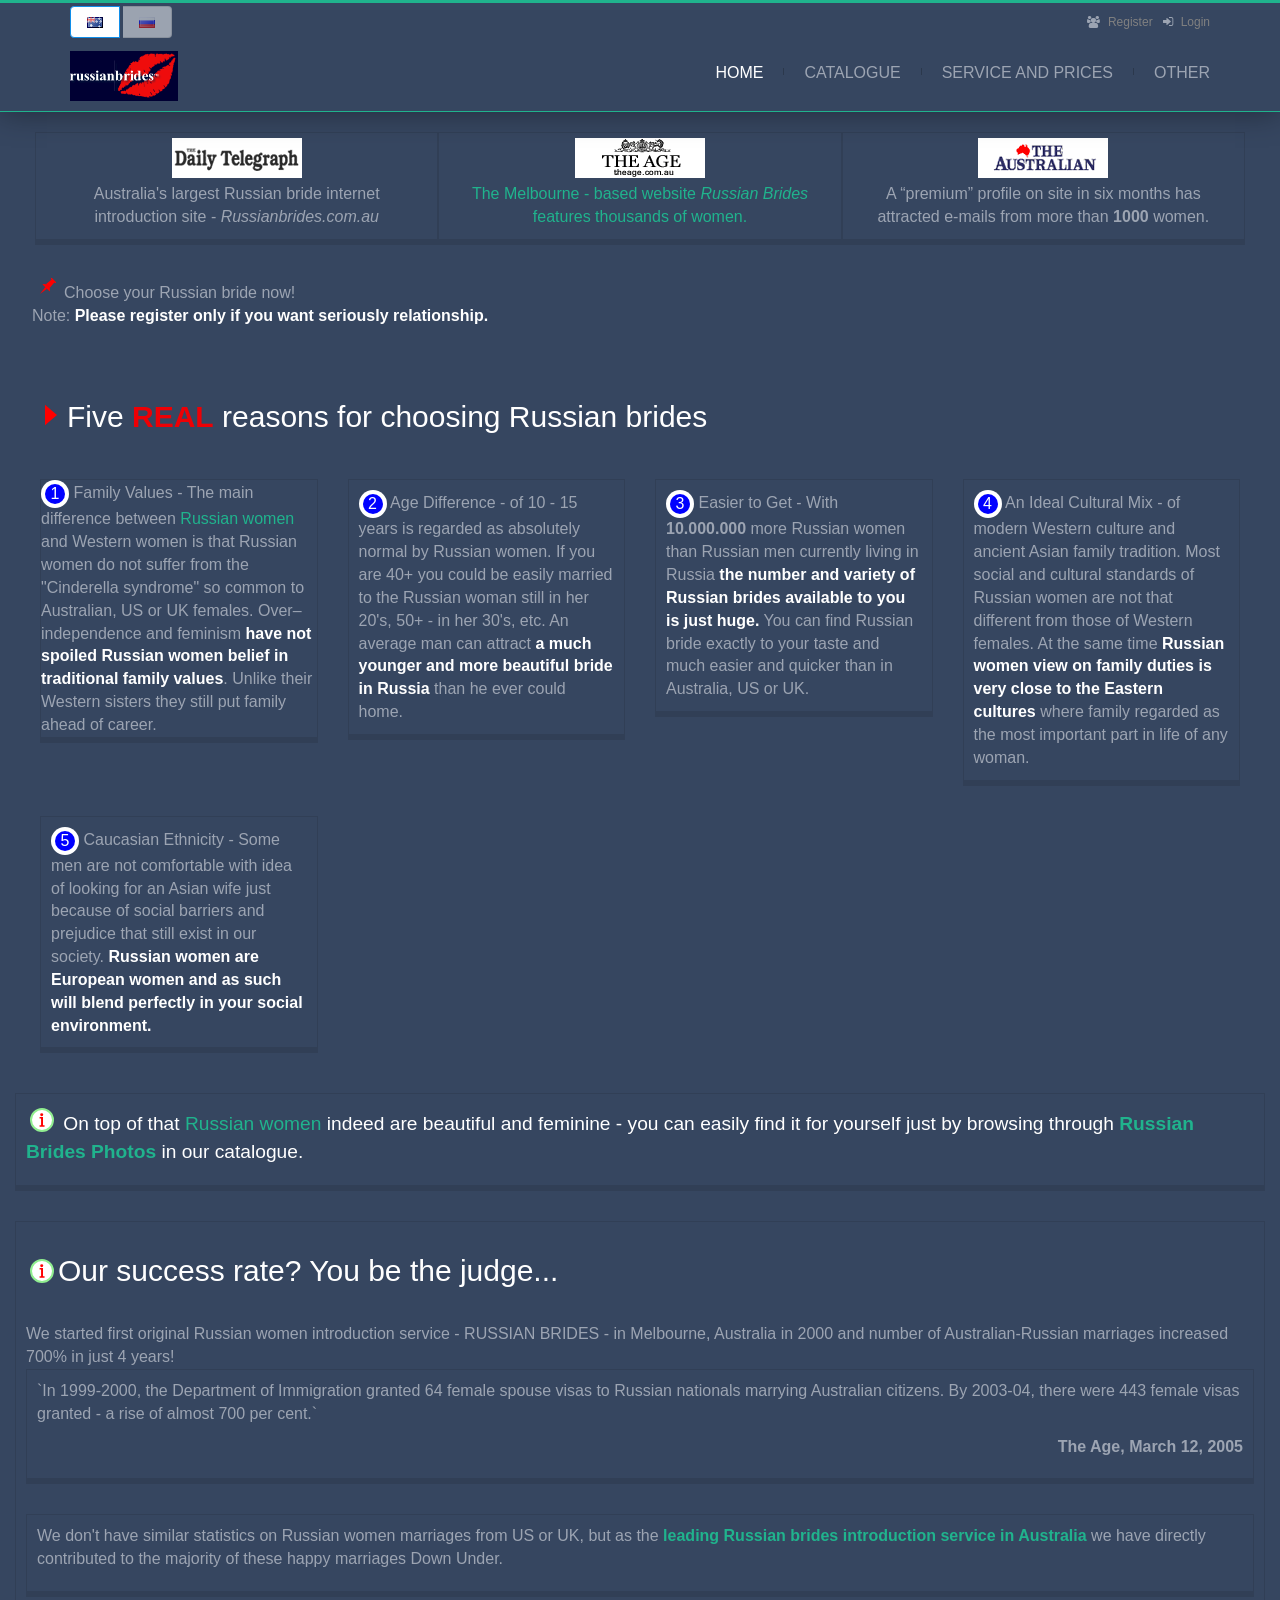
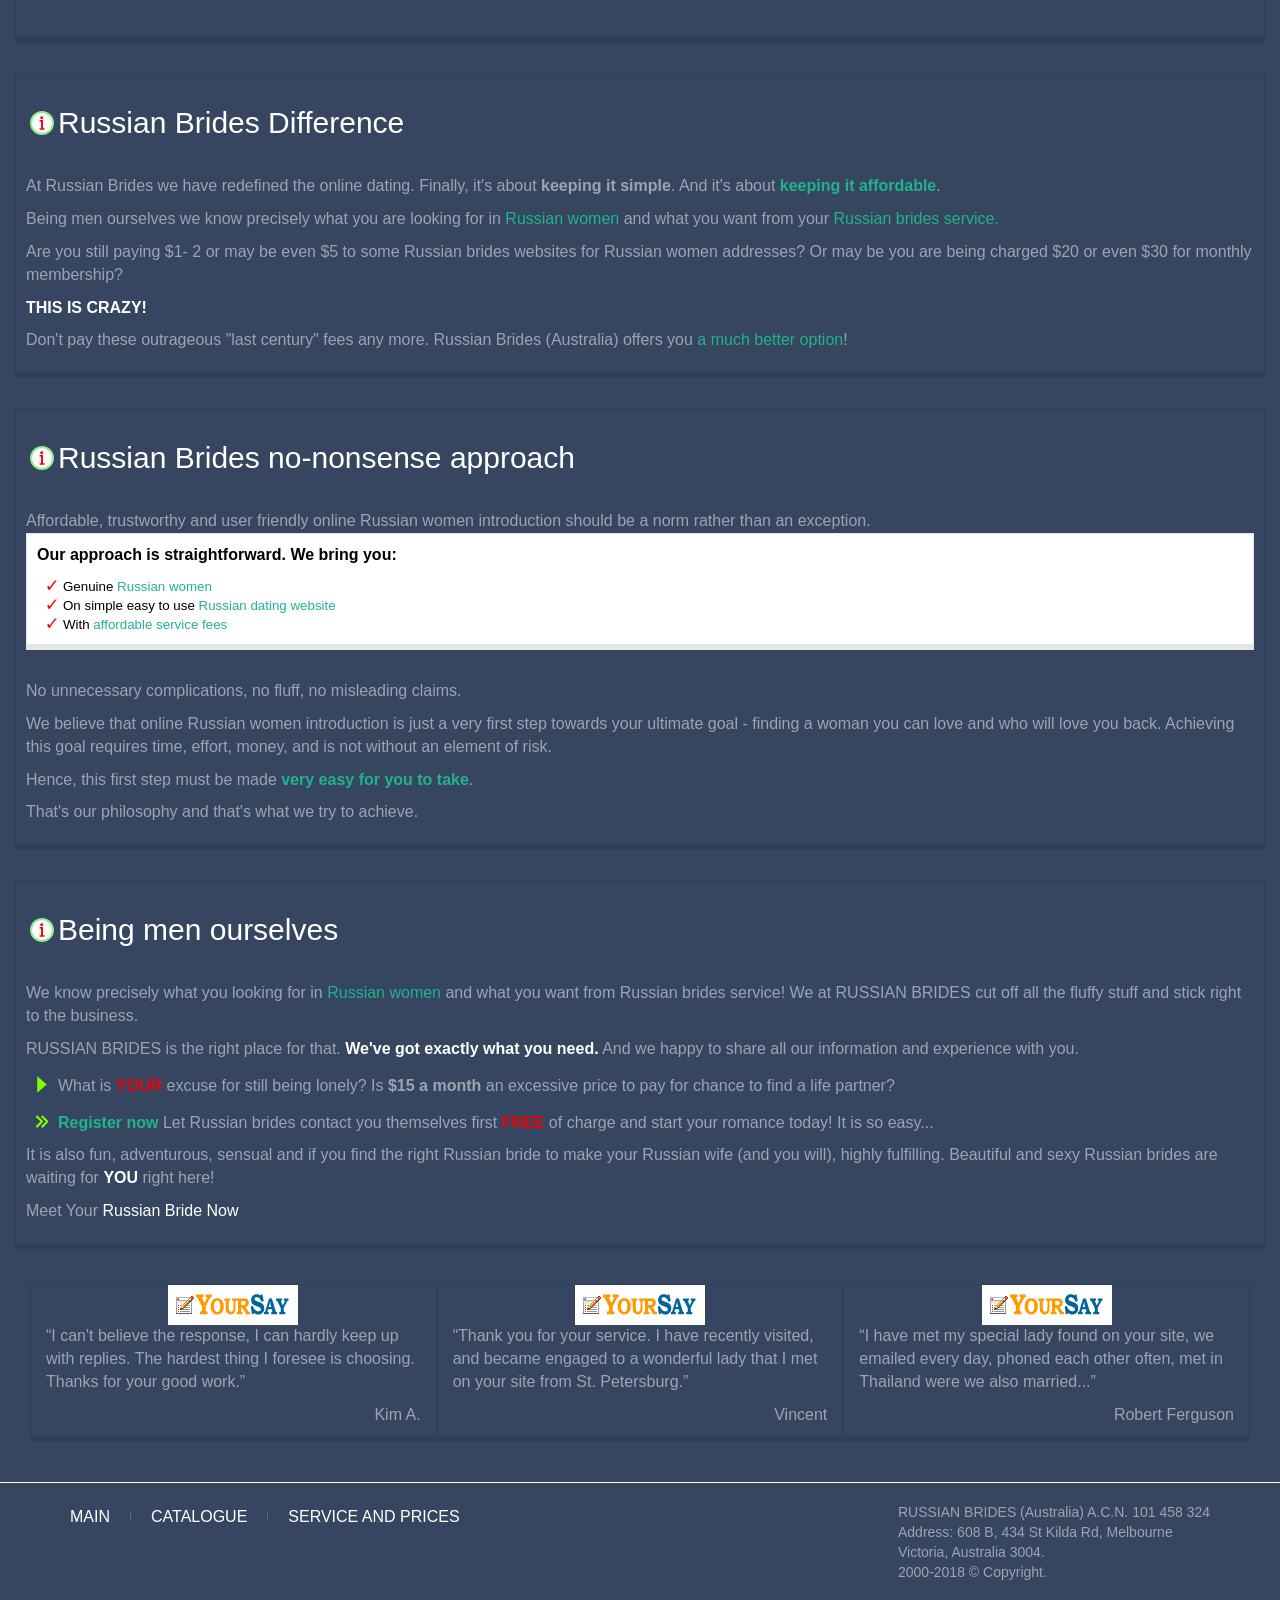
<file: index.html>
<!DOCTYPE html>
<html>
<head>
    <meta charset="UTF-8">
    <meta name="viewport" content="width=device-width, initial-scale=1, minimum-scale=1, maximum-scale=1">

    <link rel="stylesheet" type="text/css" href="css/font-awesome.min.css">
    <link rel="stylesheet" type="text/css" href="css/antd.css?20142206">
    <link rel="stylesheet" type="text/css" href="css/rc-dialog.css?20142206">
    <link rel="stylesheet" type="text/css" href="css/common-crop.css?20142206">
    <link rel="stylesheet" type="text/css" href="css/real-estate.css?20142206">
    <link rel="stylesheet" type="text/css" href="css/rb.css">

    <!-- <script src="http://www.kosmosnimki.ru/lib/geomixer_1.3/geomixer-src.js"></script> -->
	<script src="./ext/geomixer-src.js"></script>

    <title>RussianBrides - Australia</title>

<style type="text/css">
</style>

</head>

<body class="rb-dark">
<div>
	<div class="rb-main">
			<div class="header">
				<div class="header-inner">
					<nav class="navbar navbar-default">
						<div class="header-secondary rb-header1"></div>
						<div class="container rb-nav"></div>
					</nav>
				</div>
			</div>
		<div class="main-wrapper">
			<div class="main container">
				<div class="main-inner">
					<div class="professionalContainer block-content rb-row-box">
						<div class="block-content-inner">
							<div class="row rb-row"><!-- Top links -->
								<div class="col-sm-4 center box rb-box mb0"><img class="logo" src="css/img/logo_daily.gif" width="130" height="40" vspace="5" alt="The Daily Telegraph" border="0"><p>Australia's largest Russian bride internet introduction site - <i>Russianbrides.com.au</i></p></div>
								
								<div class="col-sm-4 center box rb-td mb0"><img class="logo" src="css/img/logo_age.gif" width="130" height="40" vspace="5" alt="The Sydney Morning Herald" border="0"><p><a href="http://www.theage.com.au/articles/2003/02/07/1044579926746.html" target="_blank">The Melbourne - based website <i>Russian Brides</i> features thousands of women.</a></p></div>

								<div class="col-sm-4 center box rb-td mb0"><img class="logo" src="css/img/logo_australian.gif" width="130" height="40" vspace="5" alt="The Australian" border="0"><p>A “premium” profile on site in six months has attracted e-mails from more than <b>1000</b> women.</p>
								</div>
							</div>
						</div>
					</div>
					<div class="block-content-inner rb-servise">
						<div class="row">
							<div class="col-sm-12 pdl32">
								<span class="title"><svg role="img" class="svgIcon"><use xlink:href="#point" href="#point"></use></svg><span>Choose your Russian bride now!</span></span>
								<p>Note: <b class="colorw">Please register only if you want seriously relationship.</b></p>
							</div>
						</div>
						<div class="row">
							<div class="col-sm-12 galerList"></div><!-- Most Recent Brides	-->
						</div>
					</div>
						<div class="block-content-inner rb-servise">
							<div class="boxes">
								<div class="row">
									<div class="col-sm-12 ">
									
					<div class="col-sm-12 rb-row-box">
							<div class="rb-row-box">
								  <h3 class="colorw"><svg role="img" class="svgIcon"><use xlink:href="#tl-arrow-right" href="#tl-arrow-right"></use></svg><span>Five <b class="colorr">REAL</b> reasons for choosing Russian brides</span></h3>
							</div>

						<div class="col-sm-3 col-md-3">
							<div class="box ">
	<span class="rb-num"><span>1</span></span>
	<span class="rb-title">Family Values</span>
	<span class="news"> -  The main difference between <a href="russian-women.html">Russian women</a> and Western women is that Russian women do not suffer from the "Cinderella syndrome" so common to Australian, US or UK females. Over–independence and feminism <b class="colorw">have not spoiled Russian women belief in traditional family values</b>. Unlike their Western sisters they still put family ahead of career.</span> 
							</div>
						</div>
						<div class="col-sm-3 col-md-3">
							<div class="box rb-row-box">
	<span class="rb-num"><span>2</span></span>
	<span class="rb-title">Age Difference</span>
	<span class="news"> - of 10 - 15 years is regarded as absolutely normal by Russian women. If you are 40+ you could be easily married to the Russian woman still in her 20's, 50+ - in her 30's, etc. An average man can attract <b class="colorw">a much younger and more beautiful bride in Russia</b> than he ever could home.</span> 
							</div>
						</div>
						<div class="col-sm-3 col-md-3">
							<div class="box rb-row-box">
	<span class="rb-num"><span>3</span></span>
	<span class="rb-title">Easier to Get</span>
	<span class="news"> -  With <b>10.000.000</b> more Russian women than Russian men currently living in Russia <b class="colorw">the number and variety of Russian brides available to you is just huge.</b> You can find Russian bride exactly to your taste and much easier and quicker than in Australia, US or UK.</span> 
							</div>
						</div>
						<div class="col-sm-3 col-md-3">
							<div class="box rb-row-box">
	<span class="rb-num"><span>4</span></span>
	<span class="rb-title">An Ideal Cultural Mix</span>
	<span class="news"> - of modern Western culture and ancient Asian family tradition. Most social and cultural standards of Russian women are not that different from those of Western females. At the same time <b class="colorw">Russian women view on family duties is very close to the Eastern cultures</b> where family regarded as the most important part in life of any woman.</span> 
							</div>
						</div>
						<div class="col-sm-3 col-md-3">
							<div class="box rb-row-box">
	<span class="rb-num"><span>5</span></span>
	<span class="rb-title">Caucasian Ethnicity</span>
	<span class="news"> -  Some men are not comfortable with idea of looking for an Asian wife just because of social barriers and prejudice that still exist in our society. <b class="colorw">Russian women are European women and as such will blend perfectly in your social environment.</b></span>
							</div>
						</div>
					</div>
					
<div class="box rb-row-box rb-servise colorw">
<p class="fsl"><svg role="img" class="svgIcon rounded"><use xlink:href="#info" href="#info"></use></svg>
	On top of that <a href="russian-women.html">Russian women</a> indeed are beautiful and feminine - you can easily find it for yourself just by browsing through <b><a href="catalogue.html">Russian Brides Photos</a></b> in our catalogue.
</p>
</div>

<div class="box rb-row-box rb-servise">
	<h3 class=" colorw"><svg role="img" class="svgIcon rounded"><use xlink:href="#info" href="#info"></use></svg>Our success rate? You be the judge...</h3>
	<span class="news">We started first original Russian women introduction service - RUSSIAN BRIDES - in Melbourne, Australia in 2000 and number of Australian-Russian marriages increased 700% in just 4 years!</span>

<div class="box rb-row-box rb-servise">
	<p class="news">
	`In 1999-2000, the Department of Immigration granted 64 female spouse visas to Russian nationals marrying Australian citizens. By 2003-04, there were 443 female visas granted - a rise of almost 700 per cent.`
	</p>
	<p class="autor ta-right">The Age, March 12, 2005</p>
</div>
<div class="box rb-row-box rb-servise">
<p>We don't have similar statistics on Russian women marriages from US or UK, but as the <b><a href="testimonies.html">leading Russian brides introduction service in Australia</a></b> we have directly contributed to the majority of these happy marriages Down Under.</p>
</div>
</div>

<div class="box rb-row-box rb-servise">
<p>
	<h3 class="colorw"><svg role="img" class="svgIcon rounded"><use xlink:href="#info" href="#info"></use></svg>Russian Brides Difference</h3>
	<span class="news">At Russian Brides we have redefined the online dating. Finally, it's about <b>keeping it simple</b>. And it's about <b><a href="service.html">keeping it affordable</a></b>.</span>
</p>
<p>Being men ourselves we know precisely what you are looking for in <a href="russian-women.html">Russian women</a> and what you want from your <a href="service.html">Russian brides service.</a></p>

								  
<p>Are you still paying $1- 2 or may be even $5 to some Russian brides websites for Russian women addresses? Or may be you are being charged $20 or even $30 for monthly membership?</p>
<p><b class="colorw">THIS IS CRAZY!</b></p>
<p>Don't pay these outrageous "last century" fees any more. Russian Brides (Australia) offers you <a href="service.html">a much better option</a>!</p>
</div>

<div class="box rb-row-box rb-servise">


<h3 class="colorw"><svg role="img" class="svgIcon rounded"><use xlink:href="#info" href="#info"></use></svg>Russian Brides no-nonsense approach</h3>
<span class="news"> Affordable, trustworthy and user friendly online Russian women introduction should be a norm rather than an exception.</span>
<div class="box rb-row-box rb-servise bgw colorb">
	<p><b>Our approach is straightforward. We bring you:</b></p>
	<p class="galka_transp">Genuine <a href="catalogue.html">Russian women</a></p>
	<p class="galka_transp">On simple easy to use <a href="testimonies.html">Russian dating website</a></p>
	<p class="galka_transp">With <a href="service.html">affordable service fees</a></p>
</div>


<p>No unnecessary complications, no fluff, no misleading claims.</p>
<p>We believe that online Russian women introduction is just a very first step towards your ultimate goal - finding a woman you can love and who will love you back. Achieving this goal requires time, effort, money, and is not without an element of risk.</p>
<p>Hence, this first step must be made <a href="registration.html"><b>very easy for you to take</b></a>.</p>
<p>That's our philosophy and that's what we try to achieve.</p>
</div>

<div class="box rb-row-box rb-servise">

<h3 class="colorw"><svg role="img" class="svgIcon rounded"><use xlink:href="#info" href="#info"></use></svg>Being men ourselves</h3>
<p class="news"> We know precisely what you looking for in <a href="russian-women.html">Russian women</a> and what you want from Russian brides service! We at RUSSIAN BRIDES cut off all the fluffy stuff and stick right to the business.</p>

<p class="news"> RUSSIAN BRIDES is the right place for that. <b class="colorw">We've got exactly what you need.</b> And we happy to share all our information and experience with you.</p>


<p class="pdlbp"><svg role="img" class="svgIcon green"><use xlink:href="#tl-arrow-right" href="#tl-arrow-right"></use></svg><span>What is <b class="colorr">YOUR</b> excuse for still being lonely? Is <b> $15 a month</b> an excessive price to pay for chance to find a life partner?</span></p>

<p class=""><svg role="img" class="svgIcon green"><use xlink:href="#shift" href="#shift"></use></svg><span><a href="registration.html" title="Russian Brides registration"><b>Register now</b></a> Let Russian brides contact you themselves first <b class="colorr">FREE</b> of charge and start your romance today! It is so easy...</span></p>


<p class="news">It is also fun, adventurous, sensual and if you find the right Russian bride to make your Russian wife (and you will), highly fulfilling. Beautiful and sexy Russian brides are waiting for <b class="colorw">YOU</b> right here!</p>
									
<p>Meet Your <a href="catalogue.html" title="Russian Brides cataloque" class="colorw">Russian Bride Now</a></p>
</div>

<div class="col-sm-12 col-md-12">
		<div class="box col-sm-4 col-md-4 clients_testimony">
			<p class="news">“I can't believe the response, I can hardly keep up with replies. The hardest thing I foresee is choosing. Thanks for your good work.”</p>
			<p class="ta-right">Kim A.</p>
		</div>
	<div class="box col-sm-4 col-md-4 clients_testimony">
		<p class="news">“Thank you for your service. I have recently visited, and became engaged to a wonderful lady that I met on your site from St. Petersburg.”</p>
		<p class="ta-right">Vincent</p>
	</div>
	<div class="box col-sm-4 col-md-4 clients_testimony">
		<p class="news">“I have met my special lady found on your site, we emailed every day, phoned each other often, met in Thailand were we also married...”</p>
		<p class="ta-right">Robert Ferguson</p>
	</div>
</div>

									</div>
								</div>
							</div>
						</div>
				</div>
			</div>
		</div>
	</div>
</div>

<div class="footer-wrapper"></div>
	
<div>
	<div data-reactroot="" class="registerDialog"></div>
</div>
<div>
	<div data-reactroot="" class="signDialog"></div>
</div>
<div>
	<div data-reactroot="" class="forgotDialog"></div>
</div>
	<script src="./js/Utils.js"></script>
	<script>
		B.Galer.getPage(0);
	</script>

</body>
</html>
</file>
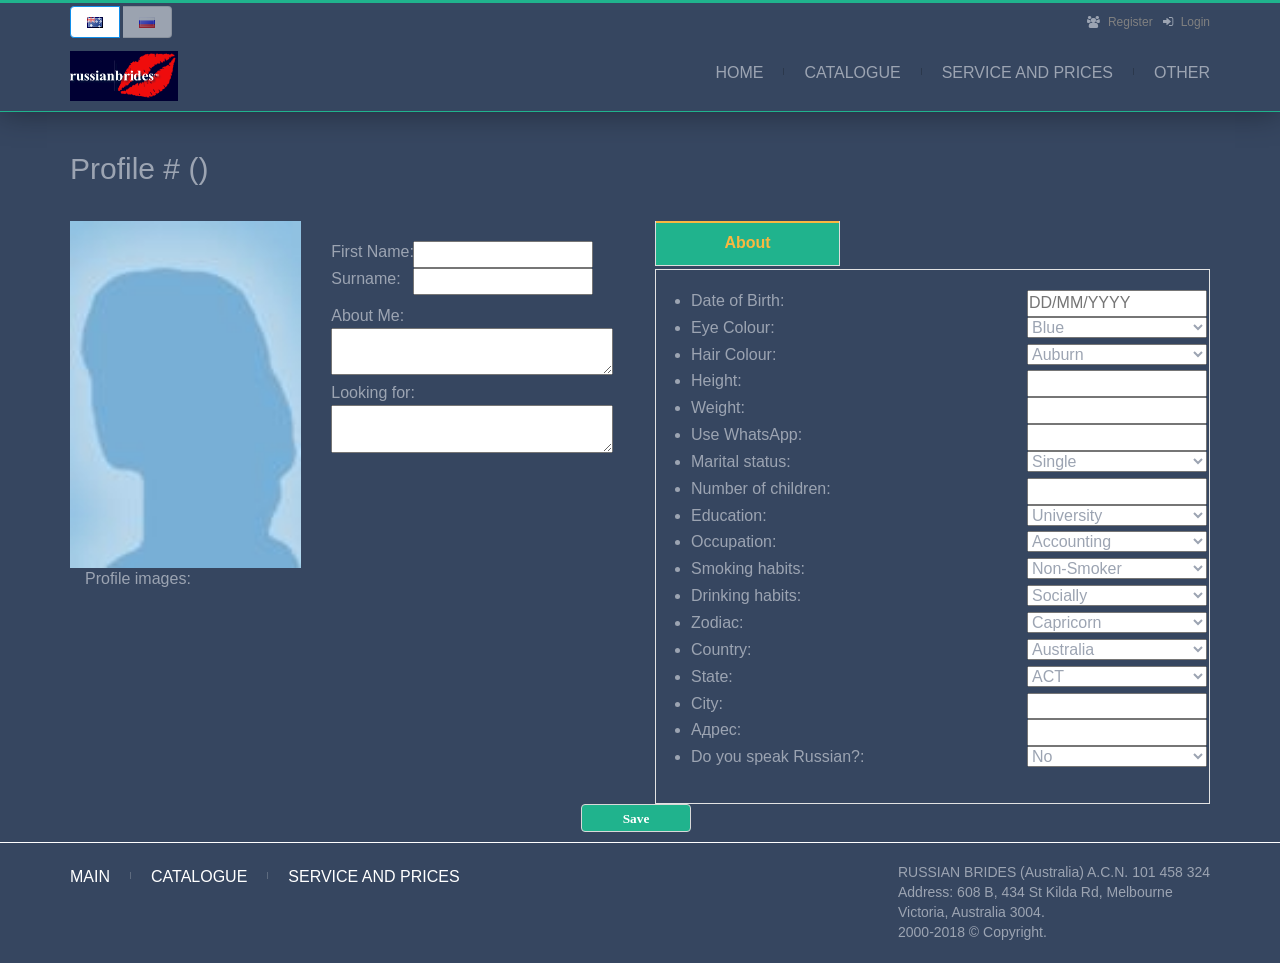
<file: profile.html>
<!DOCTYPE html>
<html>
<head>
    <meta charset="UTF-8">
    <meta name="viewport" content="width=device-width, initial-scale=1, minimum-scale=1, maximum-scale=1">

    <link rel="stylesheet" type="text/css" href="css/font-awesome.min.css">
    <link rel="stylesheet" type="text/css" href="css/antd.css?20142206">
    <link rel="stylesheet" type="text/css" href="css/rc-dialog.css?20142206">
    <link rel="stylesheet" type="text/css" href="css/common-crop.css?20142206">
    <link rel="stylesheet" type="text/css" href="css/real-estate.css?20142206">
    <link rel="stylesheet" type="text/css" href="css/rb.css">

	<script src="./ext/geomixer-src.js"></script>

    <title>RussianBrides - Australia</title>

</head>

<body class="rb-dark">
<div>
	<div class="rb-main">
		<div class="header">
			<div class="header-inner">
				<nav class="navbar navbar-default">
					<div class="header-secondary rb-header1"></div>
					<div class="container rb-nav"></div>
				</nav>
			</div>
		</div>

		<div class="main-wrapper">
			<div class="main">
				<div class="main-inner">
					<div class="container rb-item-detail">
						<div class="block-content rb-vert-10 rb-mtop-10">

							<div class="block-content-inner">
							<form class="rb-form-profile">
								<h3 class="rb-line-after rb-width80">Profile #<span class="rb-item-onum"></span> (<span class="rb-item-pName"></span>)</h3>

								<div class="row">
									<div class="col-sm-6">
										<div class="col-sm-12">
											<div class="box1">
												<div class="row">
													<div class="col-md-12 col-lg-5">
														<div class="row">
															<div class="box-picture">
																<a href="#">
																	<img class="rb-src-jpg2" src="css/img/blankm.jpg" alt="">
																	<!-- <span></span> -->
																</a>
<div class="rb-icons collapse">
	<span class="rb-left" title="Rotate photo">
		<i class="anticon anticon-loading-3-quarters cmdRotate"></i>
	</span>
	<span class="rb-center">
		<i class="anticon anticon-minus-circle-o cmdZoomOut"></i>
		<i class="anticon anticon-plus-circle-o cmdZoomIn"></i>
	</span>
	<span class="rb-right" title="Delete photo">
		<i class="anticon anticon-close-circle cmdImageDel"></i>
	</span>
</div>
															</div><!-- /.box-picture -->
										<div class="col-sm-12">
											<div class="rb-width80">Profile images:</div>
											<ul class="ant-pagination ant-table-pagination rb-images" unselectable="unselectable" style="float: none;">
											</ul>
										
										</div>
														</div><!-- /.row -->
													</div>

													<div class="col-md-12 col-lg-7">
														<div class="row">
															<div class="box-body">
																<ul class="list-bulleted" style="list-style: none;">
																	<li><span class="dot">First Name: </span><input name="fname" style="margin-right: 20px;" /></li>
																	<li><span class="dot">Surname: </span><input name="sname" style="margin-right: 20px;" /></li>
																</ul>
																<span>About Me:</span><br>
																<textarea name="you" class="rb-item-you" style="width: 282px;"></textarea><br>
																<span>Looking for:</span><br>
																<textarea name="him" class="rb-item-him" style="width: 282px;"></textarea>
															</div><!-- /.box-body -->
														</div><!-- /.row -->
													</div>
												</div><!-- /.row -->
											</div><!-- /.box -->
										</div>
									</div>

									<div class="col-sm-6">
										<ul id="myTab" class="nav nav-tabs three rb-tab-nav">
											<li class="active" tabName="overview"><a href="#myTab" data-toggle="tab">About</a></li>
											<li class="collapse" tabName="contact"><a href="#myTab" data-toggle="tab">Contacts</a></li>
										</ul>

										<div id="myTabContent" class="tab-content">
											<div class="tab-pane fade in tab-contact">
												<div class="row">
													<div class="col-sm-6 col-md-6">
														<a class="btn btn-secondary btn-block cmdTalk" href="#"><i class="fa fa-envelope"></i>Talk Room</a>
													</div>
													<div class="col-sm-6 col-md-6 ">
														<a class="btn btn-secondary btn-block cmdHerAddress" href="#"><i class="fa fa-envelope"></i>Get Address</a>
													</div>
													<div class="col-sm-6 col-md-6">
														<a class="btn btn-secondary btn-block rb-href-url" href="#" target="_blank"><i class="fa fa-envelope"></i>Last Location</a>
													</div>
													<div class="col-sm-6 col-md-6">
														<a class="btn btn-secondary btn-block collapse" href="#"><i class="fa fa-envelope"></i> Copy Link </a>
													</div>
													<div class="col-sm-6 col-md-6">
														<a class="btn btn-secondary btn-block collapse" href="#"><i class="fa fa-envelope"></i> To Favorites </a>
													</div>
													<div class="col-sm-6 col-md-6">
														<a class="btn btn-secondary btn-block collapse" href="#"><i class="fa fa-envelope"></i> Contact </a>
													</div>
												</div>
											</div>

											<div class="tab-pane fade in tab-overview active">
												<div class="row">
													<div class="col-sm-12 col-md-12 mlr15">
														<ul class="list-bulleted">
															<li><span class="dot">Date of Birth: </span><input name="bdate" placeholder="DD/MM/YYYY" class="" /></li>
															<li><span class="dot">Eye Colour: </span>
              <select name="EyeColor">
                <option>Blue</option>
                <option>Brown</option>
                <option>Dark brown</option>
                <option>Hazel</option>
                <option>Green grey</option>
                <option>Green</option>
                <option>Grey</option>
                <option>Blue grey</option>
                <option>Blue green</option>
                <option>Turquoise</option>
              </select>
															</li>
															<li><span class="dot">Hair Colour: </span>
              <select name="HairColor">
                <option>Auburn</option>
                <option>Black</option>
                <option>Blonde</option>
                <option>Brown</option>
                <option>Dark brown</option>
                <option>Grey</option>
                <option>Hazel</option>
                <option>Red</option>
                <option>Silver</option>
                <option>White</option>
                <option>Bald</option>
              </select>
															</li>
															<li><span class="dot">Height: </span><input name="hight" class="rb-item rb-item-hight" /></li>
															<li><span class="dot">Weight: </span><input name="weight" class="rb-item rb-item-weight" /></li>
															<li><span class="dot">Use WhatsApp: </span><input name="whatsapp" class="" /></li>
															<li><span class="dot">Marital status: </span>
<select name="marital">
                <option>Single</option>
                <option>Divorced</option>
                <option>Separated</option>
                <option>Widowed</option>
                <option>Married</option>
              </select>
															</li>
															<li><span class="dot">Number of children: </span><input name="nkids" class="rb-item rb-item-nkids" /></li>
															<li><span class="dot">Education: </span>
			<select name="edu">
                <option>University</option>
                <option>College</option>
                <option>Student</option>
                <option>School</option>
			</select>
															</li>
															<li><span class="dot">Occupation: </span>
			<select name="Occupation">
              <option>Accounting</option>
                <option>Administration</option>
                <option>Advertising</option>
                <option>Banking &amp; Finance</option>
                <option>Customer Service</option>
                <option>Community &amp; Social work</option>
                <option>Construction &amp; Architecture</option>
                <option>Defence &amp; Essential Services</option>
                <option>Education</option>
                <option>Engineering</option>
                <option>Healthcare</option>
                <option>Hospitality, Travel &amp; Tourism</option>
                <option>Human Resources</option>
                <option>IT &amp; Telecommunications</option>
                <option>Legal</option>
                <option>Transport &amp; Supply</option>
                <option>Management</option>
                <option>Manufacturing</option>
                <option>Marketing / Public Relations</option>
                <option>Media, Entertainment &amp; Arts</option>
                <option>Retail</option>
                <option>Sales</option>
                <option>Scientific</option>
                <option>Trades &amp; Services</option>
                <option>Uncategorised</option>
			</select>
															</li>
															<li><span class="dot">Smoking habits: </span>
<select name="Smoking">
                <option>Non-Smoker</option>
                <option>Socially</option>				
                <option>Occasionally</option>
                <option>Regularly</option>
              </select>
															</li>
															<li><span class="dot">Drinking habits: </span>
<select name="Drinking">
                <option>Socially</option>
                <option>Occasionally</option>
                <option>Frequently</option>
                <option>Never drink</option>
              </select>
															</li>
															<li><span class="dot">Zodiac: </span>
              <select name="zodiac">
                <option>Capricorn</option>
                <option>Aquarius</option>
                <option>Pisces</option>
                <option>Aries</option>
                <option>Taurus</option>
                <option>Gemini</option>
                <option>Cancer</option>
                <option>Leo</option>
                <option>Virgo</option>
                <option>Libra</option>
                <option>Scorpio</option>
                <option>Sagittarius</option>
              </select>
															</li>
															<li><span class="dot">Country: </span><select name="country">
<option value="Australia">Australia</option>
<option value="New Zealand">New Zealand</option>
<option value="Afghanistan">Afghanistan</option>
<option value="Albania">Albania</option>
<option value="Algeria">Algeria</option>
<option value="American Samoa">American Samoa</option>
<option value="Andorra">Andorra</option>
<option value="Angola">Angola</option>
<option value="Anguilla">Anguilla</option>
<option value="Antarctica">Antarctica</option>
<option value="Antigua And Barbuda">Antigua And Barbuda</option>
<option value="Argentina">Argentina</option>
<option value="Armenia">Armenia</option>
<option value="Aruba">Aruba</option>
<option value="Australia">Australia</option>
<option value="Austria">Austria</option>
<option value="Azerbaijan">Azerbaijan</option>
<option value="Bahamas, The">Bahamas, The</option>
<option value="Bahrain">Bahrain</option>
<option value="Bangladesh">Bangladesh</option>
<option value="Barbados">Barbados</option>
<option value="Belarus">Belarus</option>
<option value="Belgium">Belgium</option>
<option value="Belize">Belize</option>
<option value="Benin">Benin</option>
<option value="Bermuda">Bermuda</option>
<option value="Bhutan">Bhutan</option>
<option value="Bolivia">Bolivia</option>
<option value="Bosnia and Herzegovina">Bosnia and Herzegovina</option>
<option value="Botswana">Botswana</option>
<option value="Bouvet Island">Bouvet Island</option>
<option value="Brazil">Brazil</option>
<option value="British Indian Ocean Territory">British Indian Ocean Territory</option>
<option value="Brunei">Brunei</option>
<option value="Bulgaria">Bulgaria</option>
<option value="Burkina Faso">Burkina Faso</option>
<option value="Burundi">Burundi</option>
<option value="Cambodia">Cambodia</option>
<option value="Cameroon">Cameroon</option>
<option value="Canada">Canada</option>
<option value="Cape Verde">Cape Verde</option>
<option value="Cayman Islands">Cayman Islands</option>
<option value="Central African Republic">Central African Republic</option>
<option value="Chad">Chad</option>
<option value="Chile">Chile</option>
<option value="China">China</option>
<option value="Christmas Island">Christmas Island</option>
<option value="Cocos (Keeling) Islands">Cocos (Keeling) Islands</option>
<option value="Colombia">Colombia</option>
<option value="Comoros">Comoros</option>
<option value="Congo">Congo</option>
<option value="Congo, Democractic Republic of the">Congo, Democractic Republic of the</option>
<option value="Cook Islands">Cook Islands</option>
<option value="Costa Rica">Costa Rica</option>
<option value="Cote D'Ivoire (Ivory Coast)">Cote D'Ivoire (Ivory Coast)</option>
<option value="Croatia (Hrvatska)">Croatia (Hrvatska)</option>
<option value="Cuba">Cuba</option>
<option value="Cyprus">Cyprus</option>
<option value="Czech Republic">Czech Republic</option>
<option value="Denmark">Denmark</option>
<option value="Djibouti">Djibouti</option>
<option value="Dominica">Dominica</option>
<option value="Dominican Republic">Dominican Republic</option>
<option value="East Timor">East Timor</option>
<option value="Ecuador">Ecuador</option>
<option value="Egypt">Egypt</option>
<option value="El Salvador">El Salvador</option>
<option value="Equatorial Guinea">Equatorial Guinea</option>
<option value="Eritrea">Eritrea</option>
<option value="Estonia">Estonia</option>
<option value="Ethiopia">Ethiopia</option>
<option value="Falkland Islands (Islas Malvinas)">Falkland Islands (Islas Malvinas)</option>
<option value="Faroe Islands">Faroe Islands</option>
<option value="Fiji Islands">Fiji Islands</option>
<option value="Finland">Finland</option>
<option value="France">France</option>
<option value="French Guiana">French Guiana</option>
<option value="French Polynesia">French Polynesia</option>
<option value="French Southern Territories">French Southern Territories</option>
<option value="Gabon">Gabon</option>
<option value="Gambia, The">Gambia, The</option>
<option value="Georgia">Georgia</option>
<option value="Germany">Germany</option>
<option value="Ghana">Ghana</option>
<option value="Gibraltar">Gibraltar</option>
<option value="Greece">Greece</option>
<option value="Greenland">Greenland</option>
<option value="Grenada">Grenada</option>
<option value="Guadeloupe">Guadeloupe</option>
<option value="Guam">Guam</option>
<option value="Guatemala">Guatemala</option>
<option value="Guinea">Guinea</option>
<option value="Guinea-Bissau">Guinea-Bissau</option>
<option value="Guyana">Guyana</option>
<option value="Haiti">Haiti</option>
<option value="Heard and McDonald Islands">Heard and McDonald Islands</option>
<option value="Honduras">Honduras</option>
<option value="Hong Kong S.A.R.">Hong Kong S.A.R.</option>
<option value="Hungary">Hungary</option>
<option value="Iceland">Iceland</option>
<option value="India">India</option>
<option value="Indonesia">Indonesia</option>
<option value="Iran">Iran</option>
<option value="Iraq">Iraq</option>
<option value="Ireland">Ireland</option>
<option value="Israel">Israel</option>
<option value="Italy">Italy</option>
<option value="Jamaica">Jamaica</option>
<option value="Japan">Japan</option>
<option value="Jordan">Jordan</option>
<option value="Kazakhstan">Kazakhstan</option>
<option value="Kenya">Kenya</option>
<option value="Kiribati">Kiribati</option>
<option value="Korea">Korea</option>
<option value="Korea, North">Korea, North</option>
<option value="Kuwait">Kuwait</option>
<option value="Kyrgyzstan">Kyrgyzstan</option>
<option value="Laos">Laos</option>
<option value="Latvia">Latvia</option>
<option value="Lebanon">Lebanon</option>
<option value="Lesotho">Lesotho</option>
<option value="Liberia">Liberia</option>
<option value="Libya">Libya</option>
<option value="Liechtenstein">Liechtenstein</option>
<option value="Lithuania">Lithuania</option>
<option value="Luxembourg">Luxembourg</option>
<option value="Macau S.A.R.">Macau S.A.R.</option>
<option value="Macedonia, Former Yugoslav Republic">Macedonia, Former Yugoslav Republic</option>
<option value="Madagascar">Madagascar</option>
<option value="Malawi">Malawi</option>
<option value="Malaysia">Malaysia</option>
<option value="Maldives">Maldives</option>
<option value="Mali">Mali</option>
<option value="Malta">Malta</option>
<option value="Marshall Islands">Marshall Islands</option>
<option value="Martinique">Martinique</option>
<option value="Mauritania">Mauritania</option>
<option value="Mauritius">Mauritius</option>
<option value="Mayotte">Mayotte</option>
<option value="Mexico">Mexico</option>
<option value="Micronesia">Micronesia</option>
<option value="Moldova">Moldova</option>
<option value="Monaco">Monaco</option>
<option value="Mongolia">Mongolia</option>
<option value="Montserrat">Montserrat</option>
<option value="Morocco">Morocco</option>
<option value="Mozambique">Mozambique</option>
<option value="Myanmar">Myanmar</option>
<option value="Namibia">Namibia</option>
<option value="Nauru">Nauru</option>
<option value="Nepal">Nepal</option>
<option value="Netherlands Antilles">Netherlands Antilles</option>
<option value="Netherlands, The">Netherlands, The</option>
<option value="New Caledonia">New Caledonia</option>
<option value="New Zealand">New Zealand</option>
<option value="Nicaragua">Nicaragua</option>
<option value="Niger">Niger</option>
<option value="Nigeria">Nigeria</option>
<option value="Niue">Niue</option>
<option value="Norfolk Island">Norfolk Island</option>
<option value="Northern Mariana Islands">Northern Mariana Islands</option>
<option value="Norway">Norway</option>
<option value="Oman">Oman</option>
<option value="Pakistan">Pakistan</option>
<option value="Palau">Palau</option>
<option value="Panama">Panama</option>
<option value="Papua new Guinea">Papua new Guinea</option>
<option value="Paraguay">Paraguay</option>
<option value="Peru">Peru</option>
<option value="Philippines">Philippines</option>
<option value="Pitcairn Island">Pitcairn Island</option>
<option value="Poland">Poland</option>
<option value="Portugal">Portugal</option>
<option value="Puerto Rico">Puerto Rico</option>
<option value="Qatar">Qatar</option>
<option value="Reunion">Reunion</option>
<option value="Romania">Romania</option>
<option value="Russia">Russia</option>
<option value="Rwanda">Rwanda</option>
<option value="Saint Helena">Saint Helena</option>
<option value="Saint Kitts And Nevis">Saint Kitts And Nevis</option>
<option value="Saint Lucia">Saint Lucia</option>
<option value="Saint Pierre and Miquelon">Saint Pierre and Miquelon</option>
<option value="Saint Vincent And The Grenadines">Saint Vincent And The Grenadines</option>
<option value="Samoa">Samoa</option>
<option value="San Marino">San Marino</option>
<option value="Sao Tome and Principe">Sao Tome and Principe</option>
<option value="Saudi Arabia">Saudi Arabia</option>
<option value="Senegal">Senegal</option>
<option value="Seychelles">Seychelles</option>
<option value="Sierra Leone">Sierra Leone</option>
<option value="Singapore">Singapore</option>
<option value="Slovakia">Slovakia</option>
<option value="Slovenia">Slovenia</option>
<option value="Solomon Islands">Solomon Islands</option>
<option value="Somalia">Somalia</option>
<option value="South Africa">South Africa</option>
<option value="South Georgia &amp; South Sandwich Islands">South Georgia &amp; South Sandwich Islands</option>
<option value="Spain">Spain</option>
<option value="Sri Lanka">Sri Lanka</option>
<option value="Sudan">Sudan</option>
<option value="Suriname">Suriname</option>
<option value="Svalbard And Jan Mayen Islands">Svalbard And Jan Mayen Islands</option>
<option value="Swaziland">Swaziland</option>
<option value="Sweden">Sweden</option>
<option value="Switzerland">Switzerland</option>
<option value="Syria">Syria</option>
<option value="Taiwan">Taiwan</option>
<option value="Tajikistan">Tajikistan</option>
<option value="Tanzania">Tanzania</option>
<option value="Thailand">Thailand</option>
<option value="Togo">Togo</option>
<option value="Tokelau">Tokelau</option>
<option value="Tonga">Tonga</option>
<option value="Trinidad And Tobago">Trinidad And Tobago</option>
<option value="Tunisia">Tunisia</option>
<option value="Turkey">Turkey</option>
<option value="Turkmenistan">Turkmenistan</option>
<option value="Turks And Caicos Islands">Turks And Caicos Islands</option>
<option value="Tuvalu">Tuvalu</option>
<option value="Uganda">Uganda</option>
<option value="Ukraine">Ukraine</option>
<option value="United Arab Emirates">United Arab Emirates</option>
<option value="United Kingdom">United Kingdom</option>
<option value="United States">United States</option>
<option value="United States Minor Outlying Islands">United States Minor Outlying Islands</option>
<option value="Uruguay">Uruguay</option>
<option value="Uzbekistan">Uzbekistan</option>
<option value="Vanuatu">Vanuatu</option>
<option value="Vatican City State (Holy See)">Vatican City State (Holy See)</option>
<option value="Venezuela">Venezuela</option>
<option value="Vietnam">Vietnam</option>
<option value="Virgin Islands (British)">Virgin Islands (British)</option>
<option value="Virgin Islands (US)">Virgin Islands (US)</option>
<option value="Wallis And Futuna Islands">Wallis And Futuna Islands</option>
<option value="Yemen">Yemen</option>
<option value="Yugoslavia">Yugoslavia</option>
<option value="Zambia">Zambia</option>
<option value="Zimbabwe">Zimbabwe</option>
              </select></li>
															<li><span class="dot">State: </span><select name="state" size="1">
                <option>ACT</option>
                <option>QLD</option>
                <option>NSW</option>				
                <option>NT</option>
                <option>SA</option>
                <option>TAS</option>	
                <option>VIC</option>						
                <option>WA</option>
		<option>Outside Australia</option>
              </select></li>
															<li><span class="dot">City: </span><input name="city" class="rb-item rb-item-city" /></li>
															<li><span class="dot">Адрес: </span><input name="addru" class="rb-item rb-item-addru" /></li>
															<li><span class="dot">Do you speak Russian?: </span>
			<select name="engurov">
                <option>No</option>
				<option>Yes</option>
			</select>
															</li>
														</ul>
													</div>
												</div><!-- /.row -->
											</div><!-- /.tab-pane -->
										</div>
									</div>
								</div><!-- /.row -->
							</form>
							<div class="rb-save-profile-button">
								<li title="Previous Page" class="ant-pagination-prev rb-button cmdSaveProfile" tabindex="0"><a class="ant-pagination-item-link"></a></li>
							</div>
							</div><!-- /.block-content-inner -->
						</div><!-- /.block-content -->
					</div>
				</div>
			</div>
		</div>
	</div>
</div>

<div class="footer-wrapper"></div>
<div>
	<div data-reactroot="" class="registerDialog"></div>
</div>
<div>
	<div data-reactroot="" class="signDialog"></div>
</div>
<div>
	<div data-reactroot="" class="forgotDialog"></div>
</div>

<div>
	<div data-reactroot="" class="herAddress">
		<div class="ant-modal-mask ant-modal-mask-hidden"></div>
		<div tabindex="-1" class="ant-modal-wrap ant-modal-mask-hidden" role="dialog" aria-labelledby="rcDialogTitle2">
			<div role="document" class="ant-modal" style="width: 520px; transform-origin: 537px 190px 0px;">
				<div class="ant-modal-content rb-postal">
					<button aria-label="Close" class="ant-modal-close"><span class="ant-modal-close-x cmdClose"></span></button>
					<div class="ant-modal-header">
						<div class="ant-modal-title" id="rcDialogTitle2">Her Postal Addresses</div>
					</div>
					<div class="ant-modal-body">
<table>
    <tbody><tr valign="top">
        <td align="center">
            <img src="css/img/blankm.jpg" class="rb-image rb-src-jpg1" onerror="">
        </td>
        <td>&nbsp;&nbsp;&nbsp;</td>
        <td>
            <div class="title rb-item-fullname"></div>
            <div class="profile-num">(profile #<b class="rb-item-onum"></b>)</div>
            <div class="anc">Home address:-</div>
			<div class="rb-address">
				<b class="rb-item-address"></b>
                <img src="css/img/cut.gif" width="15" height="40" alt="Print and cut" border="0">
			</div>
            <br>
            <div class="anc">Home Phone: <b class="rb-item-mobile"></b></div>
            <div class="anc">E-mail: <a href="" class="rb-href-email"></a></div>
            <div class="anc">Skype: <b class="rb-item-icq"></b></div>
            <div class="anc">Correct any address details in:-<br> <a class="rb-href-url" href=""> Talk Room</a></div>
        </td>
    </tr>
</tbody>
</table>
					</div>
				</div>
				<div tabindex="0" style="width: 0px; height: 0px; overflow: hidden;">sentinel</div>
			</div>
		</div>
	</div>
</div>
	<script src="./js/Utils.js"></script>
	<script>
		B.Galer.getPage(0);
	</script>
</body>
</html>
</file>
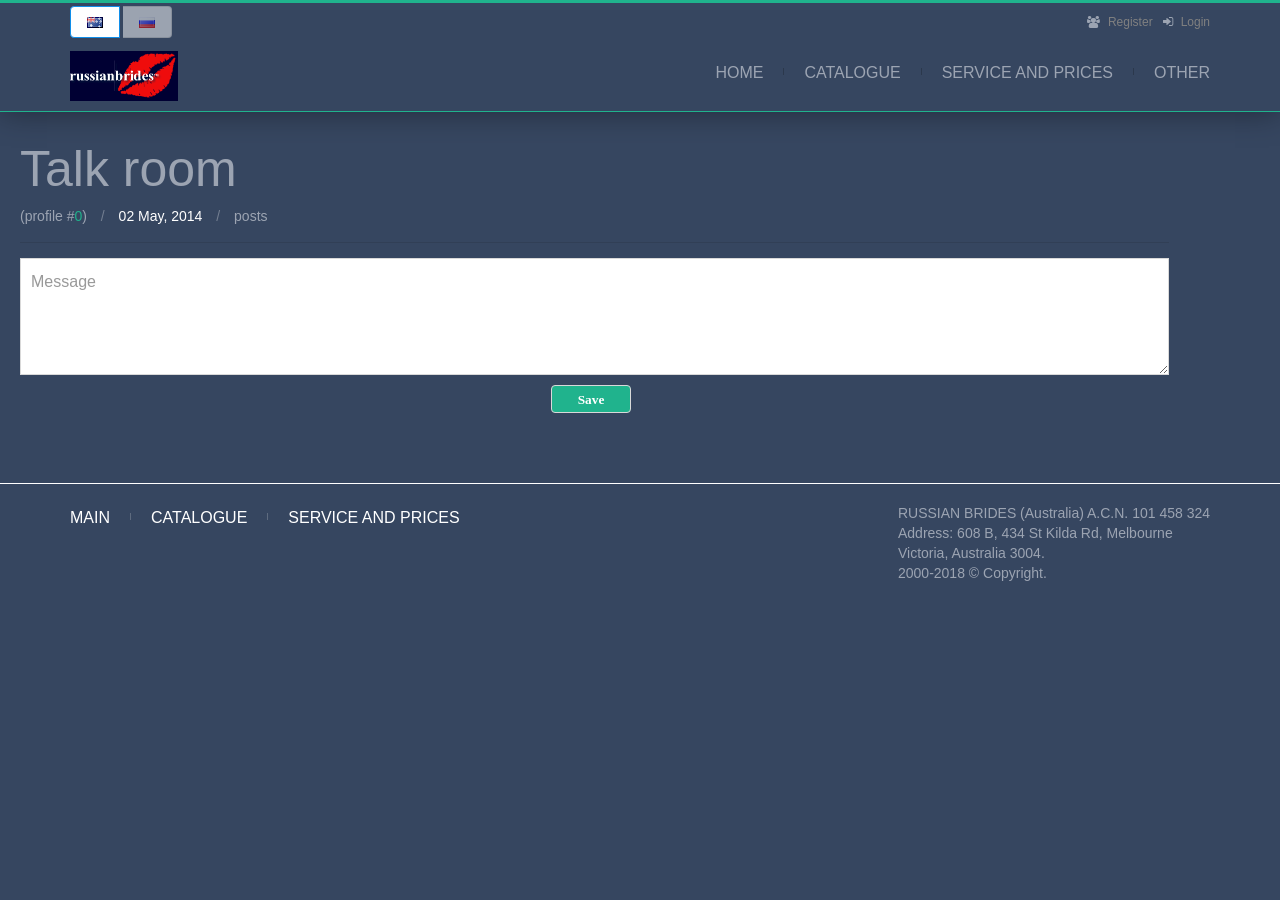
<file: talk.html>
<!DOCTYPE html>
<html>
<head>
    <meta charset="UTF-8">
    <meta name="viewport" content="width=device-width, initial-scale=1, minimum-scale=1, maximum-scale=1">

    <link rel="stylesheet" type="text/css" href="css/font-awesome.min.css">
    <link rel="stylesheet" type="text/css" href="css/antd.css?20142206">
    <link rel="stylesheet" type="text/css" href="css/rc-dialog.css?20142206">
    <link rel="stylesheet" type="text/css" href="css/common-crop.css?20142206">
    <link rel="stylesheet" type="text/css" href="css/real-estate.css?20142206">
    <link rel="stylesheet" type="text/css" href="css/rb.css">

    <!-- <script src="http://www.kosmosnimki.ru/lib/geomixer_1.3/geomixer-src.js"></script> -->
	<script src="./ext/geomixer-src.js"></script>

    <title>RussianBrides - Australia</title>

</head>

<body class="rb-dark">
<div>
	<div class="rb-main">
		<div class="header">
			<div class="header-inner">
				<nav class="navbar navbar-default">
					<div class="header-secondary rb-header1"></div>
					<div class="container rb-nav"></div>
				</nav>
			</div>
		</div>

		<div class="main-wrapper">
			<div class="main">
				<div class="main-inner">
					<div class="block-content fullwidth mostRecentProperties rb-pt rb-item-detail">
						<div class="block-content-inner">
							<div class="boxes">
								<div class="row">
									<div class="col-sm-9" style="width: 90%;margin-left: 20px;margin-right: 20px;">
										<div class="fullwidth">
											<div class="block-content-inner rb-talk">
												<h1>Talk room</h1>
												<div class="blog-meta bottom-border">
													<span class="rb-item-pName colorw"></span> (profile #<a class="rb-item-onum rb-href-url" href="#">0</a>)
													<span class="separator">/</span>
													<span class="rb-talk-post-last colorw">02 May, 2014</span>
													<span class="separator">/</span>
													<a class="rb-talk-count" href="#"></a> posts
												</div><!-- /.blog-meta -->
												<form class="ng-pristine ng-valid" id="talk">
													<textarea name="txt" placeholder="Message" required="required" class="form-control talk-message" rows="4"></textarea>

													<div class="rb-save-profile-button " style="padding-top: 10px;">
														<li for="talk" title="Previous Page" class="ant-pagination-prev rb-button cmdSaveMessage" tabindex="0"style="width: 80px;"><a class="ant-pagination-item-link"></a></li>
													</div>

												</form>
												<div class="block-content-inner">
													<div class="comments rb-talk-content"></div><!-- /.comments -->
												</div>
											</div><!-- /.block-content-inner -->
										</div><!-- /.block-content -->
									</div>
								</div>
							</div>
						</div>
					</div>
				</div>
			</div>
		</div>
	</div>
</div>

<div class="footer-wrapper"></div>
<div>
	<div data-reactroot="" class="registerDialog"></div>
</div>
<div>
	<div data-reactroot="" class="signDialog"></div>
</div>
<div>
	<div data-reactroot="" class="forgotDialog"></div>
</div>

<div class="rb-photo-catalog"></div>

	<script src="./js/Utils.js"></script>
	<script>
		B.Galer.getPage(0);
	</script>
</body>
</html>
</file>
<file: css/rc-dialog.css>
.rc-dialog {
  position: relative;
  width: auto;
  margin: 10px;
}
.rc-dialog-wrap {
  position: fixed;
  overflow: auto;
  top: 0;
  right: 0;
  bottom: 0;
  left: 0;
  z-index: 1050;
  -webkit-overflow-scrolling: touch;
  outline: 0;
}
.rc-dialog-title {
  margin: 0;
  font-size: 14px;
  line-height: 21px;
  font-weight: bold;
}
.rc-dialog-content {
  position: relative;
  background-color: #ffffff;
  border: none;
  border-radius: 6px 6px;
  background-clip: padding-box;
}
.rc-dialog-close {
  cursor: pointer;
  border: 0;
  background: transparent;
  font-size: 21px;
  position: absolute;
  right: 20px;
  top: 12px;
  font-weight: 700;
  line-height: 1;
  color: #000;
  text-shadow: 0 1px 0 #fff;
  filter: alpha(opacity=20);
  opacity: .2;
  text-decoration: none;
}
.rc-dialog-close-x:after {
  content: '×';
}
.rc-dialog-close:hover {
  opacity: 1;
  filter: alpha(opacity=100);
  text-decoration: none;
}
.rc-dialog-header {
  padding: 13px 20px 14px 20px;
  border-radius: 5px 5px 0 0;
  background: #fff;
  color: #666;
  border-bottom: 1px solid #e9e9e9;
}
.rc-dialog-body {
  padding: 20px;
}
.rc-dialog-footer {
  border-top: 1px solid #e9e9e9;
  padding: 10px 20px 10px 10px;
  text-align: right;
  border-radius: 0 0 5px 5px;
}
.rc-dialog-zoom-enter,
.rc-dialog-zoom-appear {
  opacity: 0;
  -webkit-animation-duration: 0.3s;
          animation-duration: 0.3s;
  -webkit-animation-fill-mode: both;
          animation-fill-mode: both;
  -webkit-animation-timing-function: cubic-bezier(0.08, 0.82, 0.17, 1);
          animation-timing-function: cubic-bezier(0.08, 0.82, 0.17, 1);
  -webkit-animation-play-state: paused;
          animation-play-state: paused;
}
.rc-dialog-zoom-leave {
  -webkit-animation-duration: 0.3s;
          animation-duration: 0.3s;
  -webkit-animation-fill-mode: both;
          animation-fill-mode: both;
  -webkit-animation-timing-function: cubic-bezier(0.6, 0.04, 0.98, 0.34);
          animation-timing-function: cubic-bezier(0.6, 0.04, 0.98, 0.34);
  -webkit-animation-play-state: paused;
          animation-play-state: paused;
}
.rc-dialog-zoom-enter.rc-dialog-zoom-enter-active,
.rc-dialog-zoom-appear.rc-dialog-zoom-appear-active {
  -webkit-animation-name: rcDialogZoomIn;
          animation-name: rcDialogZoomIn;
  -webkit-animation-play-state: running;
          animation-play-state: running;
}
.rc-dialog-zoom-leave.rc-dialog-zoom-leave-active {
  -webkit-animation-name: rcDialogZoomOut;
          animation-name: rcDialogZoomOut;
  -webkit-animation-play-state: running;
          animation-play-state: running;
}
@-webkit-keyframes rcDialogZoomIn {
  0% {
    opacity: 0;
    -webkit-transform: scale(0, 0);
            transform: scale(0, 0);
  }
  100% {
    opacity: 1;
    -webkit-transform: scale(1, 1);
            transform: scale(1, 1);
  }
}
@keyframes rcDialogZoomIn {
  0% {
    opacity: 0;
    -webkit-transform: scale(0, 0);
            transform: scale(0, 0);
  }
  100% {
    opacity: 1;
    -webkit-transform: scale(1, 1);
            transform: scale(1, 1);
  }
}
@-webkit-keyframes rcDialogZoomOut {
  0% {
    -webkit-transform: scale(1, 1);
            transform: scale(1, 1);
  }
  100% {
    opacity: 0;
    -webkit-transform: scale(0, 0);
            transform: scale(0, 0);
  }
}
@keyframes rcDialogZoomOut {
  0% {
    -webkit-transform: scale(1, 1);
            transform: scale(1, 1);
  }
  100% {
    opacity: 0;
    -webkit-transform: scale(0, 0);
            transform: scale(0, 0);
  }
}
@media (min-width: 768px) {
  .rc-dialog {
    width: 600px;
    margin: 30px auto;
  }
}
.rc-dialog-mask {
  position: fixed;
  top: 0;
  right: 0;
  left: 0;
  bottom: 0;
  background-color: #373737;
  background-color: rgba(55, 55, 55, 0.6);
  height: 100%;
  filter: alpha(opacity=50);
  z-index: 1050;
}
.rc-dialog-mask-hidden {
  display: none;
}
.rc-dialog-fade-enter,
.rc-dialog-fade-appear {
  opacity: 0;
  -webkit-animation-duration: 0.3s;
          animation-duration: 0.3s;
  -webkit-animation-fill-mode: both;
          animation-fill-mode: both;
  -webkit-animation-timing-function: cubic-bezier(0.55, 0, 0.55, 0.2);
          animation-timing-function: cubic-bezier(0.55, 0, 0.55, 0.2);
  -webkit-animation-play-state: paused;
          animation-play-state: paused;
}
.rc-dialog-fade-leave {
  -webkit-animation-duration: 0.3s;
          animation-duration: 0.3s;
  -webkit-animation-fill-mode: both;
          animation-fill-mode: both;
  -webkit-animation-timing-function: cubic-bezier(0.55, 0, 0.55, 0.2);
          animation-timing-function: cubic-bezier(0.55, 0, 0.55, 0.2);
  -webkit-animation-play-state: paused;
          animation-play-state: paused;
}
.rc-dialog-fade-enter.rc-dialog-fade-enter-active,
.rc-dialog-fade-appear.rc-dialog-fade-appear-active {
  -webkit-animation-name: rcDialogFadeIn;
          animation-name: rcDialogFadeIn;
  -webkit-animation-play-state: running;
          animation-play-state: running;
}
.rc-dialog-fade-leave.rc-dialog-fade-leave-active {
  -webkit-animation-name: rcDialogFadeOut;
          animation-name: rcDialogFadeOut;
  -webkit-animation-play-state: running;
          animation-play-state: running;
}
@-webkit-keyframes rcDialogFadeIn {
  0% {
    opacity: 0;
  }
  100% {
    opacity: 1;
  }
}
@keyframes rcDialogFadeIn {
  0% {
    opacity: 0;
  }
  100% {
    opacity: 1;
  }
}
@-webkit-keyframes rcDialogFadeOut {
  0% {
    opacity: 1;
  }
  100% {
    opacity: 0;
  }
}
@keyframes rcDialogFadeOut {
  0% {
    opacity: 1;
  }
  100% {
    opacity: 0;
  }
}
</file>
<file: css/common-crop.css>
@font-face {
  font-family: 'rc-crop';
  /* project id："178487" */
  src: url('//at.alicdn.com/t/font_b46n7aif4ci35wmi.eot');
  src: url('//at.alicdn.com/t/font_b46n7aif4ci35wmi.eot') format('embedded-opentype'), url('//at.alicdn.com/t/font_b46n7aif4ci35wmi.woff') format('woff'), url('//at.alicdn.com/t/font_b46n7aif4ci35wmi.ttf') format('truetype'), url('//at.alicdn.com/t/font_b46n7aif4ci35wmi.svg#rc-crop') format('svg');
}
.cropper-icon {
  display: inline-block;
  font-style: normal;
  vertical-align: baseline;
  text-align: center;
  text-transform: none;
  text-rendering: auto;
  line-height: 1;
}
.cropper-icon:before {
  display: block;
  font-size: 14px;
  font-family: "rc-crop" !important;
}
.cropper-icon-picture:before {
  content: '\e602';
}
.cropper-icon-upload:before {
  content: '\e617';
}
.cropper-icon-delete:before {
  content: '\e656';
}
.rc-preview {
  position: relative;
}
.rc-preview-wrapper {
  padding: 8px;
  border: 1px solid #d9d9d9;
  border-radius: 6px;
  vertical-align: top;
  display: inline-block;
}
.rc-preview-mask {
  opacity: 0;
  cursor: pointer;
  position: absolute;
  width: 100%;
  height: 100%;
  background: rgba(0, 0, 0, 0.5);
  font-size: 36px;
  color: #fff;
  text-align: center;
  transition: opacity 0.15s ease-in-out;
}
.rc-preview-mask:hover {
  opacity: 1;
}
.rc-preview-mask .anticon {
  position: absolute;
  top: 50%;
  left: 50%;
  margin-top: -18px;
  margin-left: -18px;
}
.rc-cropper-wrapper {
  overflow: hidden;
  background-color: #f2f2f2;
  padding-right: 200px;
  position: relative;
}
.rc-thumbnail-preview {
  position: absolute;
  height: 100%;
  width: 200px;
  right: 0;
  top: 0;
  padding: 0 14px;
  background-color: white;
}
.rc-thumbnail-preview .size-1x,
.rc-thumbnail-preview .size-2x {
  text-align: center;
  margin: 20px 0;
}
.rc-thumbnail-preview canvas {
  image-rendering: optimizeQuality;
  image-rendering: -moz-crisp-edges;
  image-rendering: -webkit-optimize-contrast;
  image-rendering: optimize-contrast;
  -ms-interpolation-mode: nearest-neighbor;
}
.rc-thumbnail-preview canvas.radius {
  border-radius: 50%;
}
.rc-crop-viewer-uploader {
  width: 100%;
  height: 100%;
  border: 1px dashed #d9d9d9;
  transition: border-color 0.3s ease;
  cursor: pointer;
  border-radius: 6px;
  text-align: center;
  position: relative;
}
.rc-crop-viewer-uploader .rc-upload-drag-icon .anticon {
  font-size: 80px;
  margin-top: -5px;
  color: #57c5f7;
}
.rc-crop-viewer-uploader .rc-upload-text {
  font-size: 14px;
}
.rc-crop-viewer-uploader:hover {
  border-color: #57c5f7;
}
.rc-cropper {
  padding-bottom: 34px;
  padding-top: 40px;
  width: 100%;
  height: 100%;
  position: relative;
}
.rc-thumbnail {
  width: 320px;
  height: 320px;
  margin: 0 auto;
  position: relative;
}
.rc-thumbnail img {
  position: absolute;
  top: 0;
}
.rc-thumbnail .thumbnail-window {
  width: 320px;
  height: 320px;
  box-shadow: 0 0 2px rgba(45, 183, 245, 0.5);
  overflow: hidden;
  position: relative;
}
.rc-background {
  position: absolute;
  opacity: .3;
  cursor: move;
}
.rc-scaller {
  display: inline-block;
  text-align: center;
  margin-right: 200px;
}
.rc-scaller button {
  -webkit-appearance: none;
     -moz-appearance: none;
          appearance: none;
  background: none;
  border: none;
  cursor: pointer;
}
.rc-scaller button:disabled {
  opacity: .3;
}
.rc-scaller .anticon {
  margin: 10px 5px;
}
.rc-scaller .anticon.smaller {
  font-size: 12px;
}
.rc-scaller .anticon.larger {
  font-size: 16px;
}
.rc-scaller .rc-slider {
  width: 150px;
  display: inline-block;
  vertical-align: bottom;
  border-color: transparent;
  margin: 3px 5px;
}
.candrag-notice-wrapper {
  position: absolute;
  width: 100%;
  text-align: center;
  top: 20px;
}
.candrag-notice-wrapper .candrag-notice {
  background: rgba(0, 0, 0, 0.5);
  border: 1px solid #fff;
  border-color: rgba(255, 255, 255, 0.8);
  border-radius: 3px;
  box-shadow: 0 0 2px rgba(255, 255, 255, 0.5);
  color: #fff;
  display: inline-block;
  font-weight: 700;
  padding: 6px 12px;
}
.rc-btn {
  -webkit-appearance: button;
     -moz-appearance: button;
          appearance: button;
  display: inline-block;
  margin-bottom: 0;
  font-weight: 500;
  text-align: center;
  -ms-touch-action: manipulation;
  touch-action: manipulation;
  cursor: pointer;
  background-image: none;
  border: 1px solid transparent;
  white-space: nowrap;
  line-height: 1.5;
  padding: 4px 15px;
  font-size: 12px;
  border-radius: 6px;
  -webkit-user-select: none;
  -moz-user-select: none;
  -ms-user-select: none;
  user-select: none;
  -webkit-transition: all 0.3s cubic-bezier(0.645, 0.045, 0.355, 1);
  transition: all 0.3s cubic-bezier(0.645, 0.045, 0.355, 1);
  position: relative;
  color: #666;
  background-color: #f7f7f7;
  border-color: #d9d9d9;
}
.rc-btn-primary {
  color: #fff;
  background-color: #2db7f5;
  border-color: #2db7f5;
}
.rc-btn-primary:hover {
  color: #fff;
  background-color: #57c5f7;
  border-color: #57c5f7;
}
.rc-btn-ghost {
  color: #666;
  background-color: transparent;
  border-color: #d9d9d9;
}
.rc-btn-ghost:hover {
  color: #57c5f7;
  background-color: transparent;
  border-color: #57c5f7;
}
.rc-slider {
  position: relative;
  height: 14px;
  padding: 5px 0;
  width: 100%;
  border-radius: 6px;
  box-sizing: border-box;
  -webkit-tap-highlight-color: rgba(0, 0, 0, 0);
}
.rc-slider * {
  box-sizing: border-box;
  -webkit-tap-highlight-color: rgba(0, 0, 0, 0);
}
.rc-slider-rail {
  position: absolute;
  width: 100%;
  background-color: #e9e9e9;
  height: 4px;
}
.rc-slider-track {
  position: absolute;
  left: 0;
  height: 4px;
  border-radius: 6px;
  background-color: #abe2fb;
}
.rc-slider-handle {
  position: absolute;
  margin-left: -7px;
  margin-top: -5px;
  width: 14px;
  height: 14px;
  cursor: pointer;
  border-radius: 50%;
  border: solid 2px #96dbfa;
  background-color: #fff;
}
.rc-slider-handle:hover {
  border-color: #57c5f7;
}
.rc-slider-handle-active:active {
  border-color: #57c5f7;
  box-shadow: 0 0 5px #57c5f7;
}
.rc-slider-mark {
  position: absolute;
  top: 18px;
  left: 0;
  width: 100%;
  font-size: 12px;
}
.rc-slider-mark-text {
  position: absolute;
  display: inline-block;
  vertical-align: middle;
  text-align: center;
  cursor: pointer;
  color: #999;
}
.rc-slider-mark-text-active {
  color: #666;
}
.rc-slider-step {
  position: absolute;
  width: 100%;
  height: 4px;
  background: transparent;
}
.rc-slider-dot {
  position: absolute;
  bottom: -2px;
  margin-left: -4px;
  width: 8px;
  height: 8px;
  border: 2px solid #e9e9e9;
  background-color: #fff;
  cursor: pointer;
  border-radius: 50%;
  vertical-align: middle;
}
.rc-slider-dot:first-child {
  margin-left: -4px;
}
.rc-slider-dot:last-child {
  margin-left: -4px;
}
.rc-slider-dot-active {
  border-color: #96dbfa;
}
.rc-slider-disabled {
  background-color: #e9e9e9;
}
.rc-slider-disabled .rc-slider-track {
  background-color: #ccc;
}
.rc-slider-disabled .rc-slider-handle,
.rc-slider-disabled .rc-slider-dot {
  border-color: #ccc;
  background-color: #fff;
  cursor: not-allowed;
}
.rc-slider-disabled .rc-slider-mark-text,
.rc-slider-disabled .rc-slider-dot {
  cursor: not-allowed !important;
}
.rc-slider-vertical {
  width: 14px;
  height: 100%;
  padding: 0 5px;
}
.rc-slider-vertical .rc-slider-rail {
  height: 100%;
  width: 4px;
}
.rc-slider-vertical .rc-slider-track {
  left: 5px;
  bottom: 0;
  width: 4px;
}
.rc-slider-vertical .rc-slider-handle {
  margin-left: -5px;
  margin-bottom: -7px;
}
.rc-slider-vertical .rc-slider-mark {
  top: 0;
  left: 18px;
  height: 100%;
}
.rc-slider-vertical .rc-slider-step {
  height: 100%;
  width: 4px;
}
.rc-slider-vertical .rc-slider-dot {
  left: 2px;
  margin-bottom: -4px;
}
.rc-slider-vertical .rc-slider-dot:first-child {
  margin-bottom: -4px;
}
.rc-slider-vertical .rc-slider-dot:last-child {
  margin-bottom: -4px;
}
.rc-slider-tooltip-zoom-down-enter,
.rc-slider-tooltip-zoom-down-appear {
  -webkit-animation-duration: .3s;
          animation-duration: .3s;
  -webkit-animation-fill-mode: both;
          animation-fill-mode: both;
  display: block !important;
  -webkit-animation-play-state: paused;
          animation-play-state: paused;
}
.rc-slider-tooltip-zoom-down-leave {
  -webkit-animation-duration: .3s;
          animation-duration: .3s;
  -webkit-animation-fill-mode: both;
          animation-fill-mode: both;
  display: block !important;
  -webkit-animation-play-state: paused;
          animation-play-state: paused;
}
.rc-slider-tooltip-zoom-down-enter.rc-slider-tooltip-zoom-down-enter-active,
.rc-slider-tooltip-zoom-down-appear.rc-slider-tooltip-zoom-down-appear-active {
  -webkit-animation-name: rcSliderTooltipZoomDownIn;
          animation-name: rcSliderTooltipZoomDownIn;
  -webkit-animation-play-state: running;
          animation-play-state: running;
}
.rc-slider-tooltip-zoom-down-leave.rc-slider-tooltip-zoom-down-leave-active {
  -webkit-animation-name: rcSliderTooltipZoomDownOut;
          animation-name: rcSliderTooltipZoomDownOut;
  -webkit-animation-play-state: running;
          animation-play-state: running;
}
.rc-slider-tooltip-zoom-down-enter,
.rc-slider-tooltip-zoom-down-appear {
  -webkit-transform: scale(0, 0);
          transform: scale(0, 0);
  -webkit-animation-timing-function: cubic-bezier(0.23, 1, 0.32, 1);
          animation-timing-function: cubic-bezier(0.23, 1, 0.32, 1);
}
.rc-slider-tooltip-zoom-down-leave {
  -webkit-animation-timing-function: cubic-bezier(0.755, 0.05, 0.855, 0.06);
          animation-timing-function: cubic-bezier(0.755, 0.05, 0.855, 0.06);
}
@-webkit-keyframes rcSliderTooltipZoomDownIn {
  0% {
    opacity: 0;
    -webkit-transform-origin: 50% 100%;
            transform-origin: 50% 100%;
    -webkit-transform: scale(0, 0);
            transform: scale(0, 0);
  }
  100% {
    -webkit-transform-origin: 50% 100%;
            transform-origin: 50% 100%;
    -webkit-transform: scale(1, 1);
            transform: scale(1, 1);
  }
}
@keyframes rcSliderTooltipZoomDownIn {
  0% {
    opacity: 0;
    -webkit-transform-origin: 50% 100%;
            transform-origin: 50% 100%;
    -webkit-transform: scale(0, 0);
            transform: scale(0, 0);
  }
  100% {
    -webkit-transform-origin: 50% 100%;
            transform-origin: 50% 100%;
    -webkit-transform: scale(1, 1);
            transform: scale(1, 1);
  }
}
@-webkit-keyframes rcSliderTooltipZoomDownOut {
  0% {
    -webkit-transform-origin: 50% 100%;
            transform-origin: 50% 100%;
    -webkit-transform: scale(1, 1);
            transform: scale(1, 1);
  }
  100% {
    opacity: 0;
    -webkit-transform-origin: 50% 100%;
            transform-origin: 50% 100%;
    -webkit-transform: scale(0, 0);
            transform: scale(0, 0);
  }
}
@keyframes rcSliderTooltipZoomDownOut {
  0% {
    -webkit-transform-origin: 50% 100%;
            transform-origin: 50% 100%;
    -webkit-transform: scale(1, 1);
            transform: scale(1, 1);
  }
  100% {
    opacity: 0;
    -webkit-transform-origin: 50% 100%;
            transform-origin: 50% 100%;
    -webkit-transform: scale(0, 0);
            transform: scale(0, 0);
  }
}
.rc-slider-tooltip {
  position: absolute;
  left: -9999px;
  top: -9999px;
  visibility: visible;
  box-sizing: border-box;
  -webkit-tap-highlight-color: rgba(0, 0, 0, 0);
}
.rc-slider-tooltip * {
  box-sizing: border-box;
  -webkit-tap-highlight-color: rgba(0, 0, 0, 0);
}
.rc-slider-tooltip-hidden {
  display: none;
}
.rc-slider-tooltip-placement-top {
  padding: 4px 0 8px 0;
}
.rc-slider-tooltip-inner {
  padding: 6px 2px;
  min-width: 24px;
  height: 24px;
  font-size: 12px;
  line-height: 1;
  color: #fff;
  text-align: center;
  text-decoration: none;
  background-color: #6c6c6c;
  border-radius: 6px;
  box-shadow: 0 0 4px #d9d9d9;
}
.rc-slider-tooltip-arrow {
  position: absolute;
  width: 0;
  height: 0;
  border-color: transparent;
  border-style: solid;
}
.rc-slider-tooltip-placement-top .rc-slider-tooltip-arrow {
  bottom: 4px;
  left: 50%;
  margin-left: -4px;
  border-width: 4px 4px 0;
  border-top-color: #6c6c6c;
}

/*# sourceMappingURL=common.css.map*/
</file>
<file: css/rb.css>
.rb-main .collapse {
	display: none;
}
.rb-main .svgIcon {
	fill: red;
    height: 24px;
    width: 24px;
    margin-left: 4px;
    margin-right: 4px;
    margin-top: 4px;
    pointer-events: none;
}
.svgIcon.green {
    padding-bottom: 5px;
    margin-bottom: -8px;
    fill: chartreuse;
}
.svgIcon.rounded {
    background-color: white;
    border-radius: 12px;
    border: 2px solid lightgreen;
	margin-bottom: -2px;
}
.rb-main div.arrow .svgIcon {
    margin: 10px;
    fill: white;
    background-color: blue;
    border-radius: 12px;
    border: 4px solid white;
    padding: 1px;
}
.rb-main div.arrow.left {
    left: 10px;
}
.rb-main div.arrow.right {
    right: 10px;
}
.rb-main div.arrow {
    position: absolute;
    top: 50%;
    cursor: pointer;
}
.rb-pointer {
	cursor: pointer;
	color: gray;
    font-family: "Exo 2", sans-serif;
	padding-left: 2px;
}
/*
.rb-widgetized-title:after {
    background-color: #20b38d;
    content: '';
    display: block;
    height: 3px;
    margin-top: 15px;
}
*/
.rb-row-box {
	padding: 10px;
}
.rb-row-box .logo {
	background-color: white;
}

.rb-row {
	margin: 10px;
}
.rb-td {
	padding-left: 10px;
	padding-right: 10px;
}
.rb-pt {
	padding-top: 10px;
}
.rb-sub-title {
    font-size: initial;
}
.rb-pagination-row {
	z-index: 1;
}
.rb-pagination-row .ant-table-pagination {
	text-align: center;
	float: none;
}
.rb-pagination-row li {
	/* background-color: lightgray; */
}
.rb-pagination-row li.ant-pagination-item-active {
	/* background-color: #108ee9; */
}
.rb-image-zoom {
    cursor: pointer;
}
.galerList .box-picture {
}
.list-bulleted {
    list-style: disc;
}
.rb-tab-nav > li > a {
    padding: 10px 15px;
}
#gallery-wrapper #gallery-pager .prev a {
    display: block;
    width: 24px;
    height: 24px;
    position: absolute;
    z-index: 10;
}
#gallery-wrapper #gallery-pager {
    border: 1px solid rgba(0, 0, 0, 0.1);
    border-top: 0px;
    color: #f7941d;
    padding: 5px 0px;
    position: relative;
    width: 100%;
}
#gallery-wrapper #gallery-pager .prev, #gallery-wrapper #gallery-pager .next {
    position: absolute;
    display: block;
    width: 24px;
    height: 24px;
    font-size: 24px;
    top: 40%;
    border: 2px solid #f7941d;
    -webkit-border-radius: 100%;
    -moz-border-radius: 100%;
    -ms-border-radius: 100%;
    -o-border-radius: 100%;
    border-radius: 100%;
}
#gallery-wrapper #gallery-pager .prev {
    left: 15px;
}
#gallery-wrapper #gallery-pager .next {
    right: 15px;
}
#gallery-wrapper #gallery-pager .bx-pager-item {
    display: inline-block;
    padding: 0px 3px;
}
#gallery-wrapper #gallery-pager .bx-pager-link img {
	height: 60px;
}
#gallery-wrapper #gallery-pager .prev i, #gallery-wrapper #gallery-pager .next i {
    font-size: 20px;
    left: 10px;
    margin: 4px 0px 0px -4px;
    position: absolute;
    top: -5px;
}

.rb-main div {
	display: block;
}
.rb-main .header-wrapper {
	display: block;
}
.rb-float-left {
	float: left;
}
.rb-float-right {
	float: right;
}
.cmdSign {
	margin-left: 10px;
}
.rb-menu-button {
    margin-top: 18px;
}

.rb-widgetized-title {
	margin-left: 15px;
	margin-right: 15px;
}

.rb-mtop-10 {
    margin-top: 10px;
}

.rb-vert-10, .rb-cont-sign {
    padding-bottom: 10px;
    padding-top: 10px;
}
.rb-back-button {
    position: absolute;
    right: 0px;
}
.rb-back-button .ant-pagination-prev a:after {
	font-size: 20px;
	content: "Catalogue";
}
.rb-item {
	font-weight: bold;
	white-space: nowrap;
}
.rb-item-you, .rb-item-him {
	font-weight: bold;
}
.rb-line-after:after {
    content: '';
    display: block;
    height: 3px;
    margin-top: 15px;
    position: absolute;
    width: 100%;
}
.rb-width80 {
    width: 80%;
}
.rb-prev:after {
    /* content: "\E620"; */
    /* display: block; */
}
.tab-pane .col-md-6 {
    margin-top: 4px;
	/*
	max-width: 194px;
	*/
}
.tab-pane .col-md-6 a {
    text-align: left;
}
.rb-postal, .rb-postal .ant-modal-header {
	background: lightgrey;
}
.rb-postal table {
    width: 100%;
}
.rb-address {
	/* background-color: #fff; */
    position: relative;
}
.rb-address img {
    position: absolute;
    right: 0px;
    top: 10px;
}
.herAddress .title {
    color: blue;
    font-size: 14pt;
}
.herAddress .profile-num {
	margin-bottom: 4px;
}
.ant-modal-body.info {
	border: solid lightpink;
}

.box.rb-row-box.rb-servise {
}
.rb-servise {
	/*background: white;*/
}
.rb-servise .col-sm-12 {
    padding-top: 5px;
	padding-bottom: 5px;
    /* background-color: white; */
}
.rb-servise h3 {
    text-align: left;
/*    padding-left: 30px;*/
    padding-top: 2px;
}
.rb-title {
	/*
    text-align: left;
    padding-left: 30px;
    padding-top: 8px;
	font-weight: bold;
	*/
}
.rb-num {
    background-color: white;
	font-family: Arial;
	border-radius: 14px;
	list-style: none;
	min-width: 28px;
	height: 28px;
	line-height: 28px;
	text-align: center;
	vertical-align: middle;
	display: inline-block;
}
.rb-num span {
	background-color: blue;
    color: white;
    border-radius: 10px;
    min-width: 20px;
    height: 20px;
    line-height: 20px;
    display: inline-block;
}

.n1 {
    background: url(img/1.gif) no-repeat;
}
.n2 {
    background: url(img/2.gif) no-repeat;
}
.n3 {
    background: url(img/3.gif) no-repeat;
}
.n4 {
    background: url(img/4.gif) no-repeat;
}
.n5 {
    background: url(img/5.gif) no-repeat;
}
.gogif {
    background: url(img/go.gif) no-repeat;
	background-position: 179px 13px;
}
.rb-servise .tick {
    background: url(img/tick.gif) no-repeat;
	background-origin: content-box;
    background-color: white;
    padding: 5px;
	color: black;
}
.rb-servise .tick span {
    padding-left: 20px;
}
.rb-servise .arrow {
    background-image: url(img/arrow.gif);
    background-repeat: no-repeat;
	background-position: 5px 12px;
    margin-bottom: 20px;
    color: black;
	/*
    background: url(img/arrow.gif) no-repeat;
    padding-left: 16px;
	padding-top: 0px;
    background-position-y: 6px;
    margin-bottom: 20px;
	color: black;
	*/
}
.rb-servise .cross_transp {
    background-image: url(img/cross_transp.gif);
    background-repeat: no-repeat;
    padding-left: 16px;
	padding-top: 0px;
	margin-bottom: 0px;
	margin-left: 10px;
	font-size: 10pt;
}
.rb-servise .galka_transp {
    background-image: url(img/galka_transp.gif);
    background-repeat: no-repeat;
	background-position-y: 3px;
    padding-left: 16px;
	padding-top: 0px;
	margin-bottom: 0px;
	margin-left: 10px;
	font-size: 10pt;
}
.clients_testimony {
    background-image: url(img/clients_testimony.gif);
	background-position-x: center;
    background-repeat: no-repeat;
    padding-top: 40px;
}
.rb-servise .rb-row-box {
	/* background-color: lightcyan; */
	padding: 10px;
}
.rb-servise .autor {
	font-weight: bold;
}
.arrow.bgw.pdlbp {
    padding-left: 26px;
    background-position-y: 5px;
}
.fs10 {
    font-size: 10pt;
}
.pdl32 {
    padding-left: 32px;
}
.mb0 {
	margin-bottom: 0px;
}
.mb4 {
	margin-bottom: 4px;
}

.mt8 {
    margin-top: 8px;
}
.mlr15 {
    margin-left: 15px;
    margin-right: 15px;
}
.pdt26 {
    padding-top: 26px;
}
    
.bgw {
	background-color: white;
}
.colorr {
	color: #EE0005;
}
.colorw {
	color: white;
}
.colorb {
	color: black;
}
.rb-servise .fsl {
    font-size: larger;
}
.ta-right {
	text-align: right;
}
.pt10 {
    padding-top: 10px;
}
.box-picture .flag {
	z-index: 1;
}
.copyright div {
	line-height: unset;
}
.footer-bottom {
    color: #fff;
    font-size: 14px;
    line-height: unset;
    padding: 20px 0px 20px 0px;
}
.rb-dark {
	background-color: #364660;
	color: #9CA4B2;
}
.rb-dark .footer-top, .footer-bottom, .navbar, .header-secondary, .main, .tab-pane {
  background-color: inherit;
  color: inherit;
}
.rb-dark .ant-radio-button-wrapper {
	opacity: .5;
}
.rb-dark .ant-radio-button-wrapper-checked {
	opacity: 1;
}

.rb-dark .box {
	/* border: 1px solid white; */
}
.rb-dark .footer-wrapper {
	border-top: 1px solid white;
}
/*
.rb-dark .bgw {
	background: white;
}
*/
.rb-dark .mh760 {
    /* min-height: 760px; */
}
.rb-dark .header {
    border-bottom: 1px solid #20b38d;
}
.rb-dark .header-secondary {
    box-shadow: unset;
}
.rb-dark .nav-tabs > li > a {
	border: 1px solid #dddddd;
    background-color: #20b38d;
    color: white;
	font-weight: bold;
}
.rb-dark .rb-button {
    border: 1px solid #d9d9d9;
    background-color: #20b38d;
    color: white;
	font-weight: bold;
	outline: 0;
}
.rb-dark .rb-button a {
    color: white;
	font-weight: bold;
    outline: none;
}
.rb-form-profile select, .rb-form-profile input {
    width: 180px;
    right: 12px;
    position: absolute;
}
.rb-form-profile .ant-pagination-item {
	margin-bottom: 5px;
}
.rb-form-profile .ant-table-pagination {
	margin: 0px;
}
.rb-form-profile li {
	padding-bottom: 4px
}

.rb-icons {
    text-align: center;
}
.rb-icons span {
    cursor: pointer;
}
.rb-icons .rb-center {
	visibility: hidden;
    margin-right: 0px;
    margin-left: 0px;
}
.rb-icons .rb-left {
	position: absolute;
    left: 0px;
}
.rb-icons .rb-right {
	position: absolute;
    right: 0px;
}
.rb-save-profile-button {
	text-align: center;
}
.rb-save-profile-button .ant-pagination-prev a:after {
	font-size: 20px;
	content: "Save";
}

li.ant-pagination-prev.rb-button.cmdSaveProfile {
    width: 110px;
}
a.btn.btn-secondary.btn-block {
	padding: 10px 8px 10px 8px;
	text-align: center;
}
.rb-dark .navbar-nav > li.hover a {
  color: white;
}

/*
   background-color: transparent;
 color: #20b38d;
@media (min-width: 992px) {
	.col-md-3 {
		width: 20%;
	}
}
*/

.rb-dark .page-header:after {
    background: rgba(255, 255, 255, 0.7);
}
.rb-dark .talk-avatar {
    width: 56px;
}

.page-header.center {
	margin-bottom: 0px;
}
</file>
